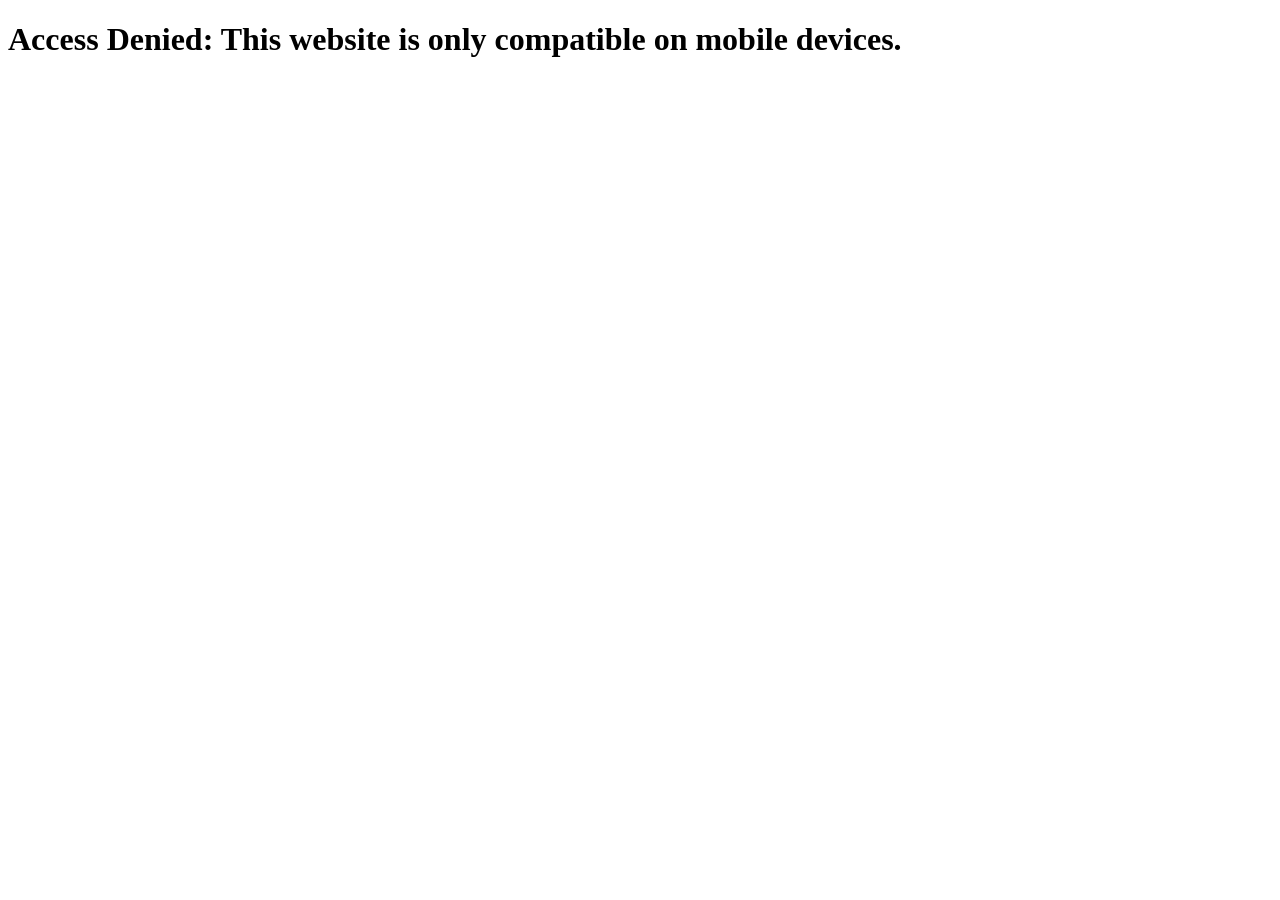
<file: index.html>
<!DOCTYPE html>

<head>

    <title>Prototype</title>
    <link rel="stylesheet" href="style.css">
    <meta viewport="width=device-width, initial-scale=1.0">

    <script>
        // Checks if the device is NOT a mobile phone or tablet
  const isMobile = /Android|webOS|iPhone|iPad|iPod|BlackBerry|IEMobile|Opera Mini/i.test(navigator.userAgent);
  const hasTouch = navigator.maxTouchPoints > 0;

  if (!isMobile && !hasTouch) {
    // Replaces the entire page with a warning message
    document.addEventListener("DOMContentLoaded", function() {
      document.body.innerHTML = "<h1>Access Denied: This website is only compatible on mobile devices.</h1>";
    });
  }
    </script>

</head>

<body>

    <h1 class="overview">Overview</h1>

    <br>

    <p class="oParagraph"><b>Cybercrime has been a global issue for years where it gradually evolves
        to make victims start doubting whether this contact, content, bank, or advertisements
        are true or false. Cybercrime has been tearing apart businesses by impersonation them and such.
        </b></p>
        
    <br>


    <p class="oParagraph"><b>Cybercrime is an illegal activity and should not be performed for entertainment purposes only
    and should be taken as a serious crime. Performing this activity risks everything around you just like a traditional
    crime activity. People should not encourage to perform cybercrimes after being a victim from it, but rather spread
    awareness to other people to avoid being a victim of cybercrime.</b></p>
    
    <br>

        <p class="oParagraph"><b>This site is focused to give awareness to individuals that has experienced,
            or want to avoid being a victim of cybercrimes, especially the Generation X.
        </b></p>    

        <div class="button1">
            <a href="main.html">
            <button class="buttonstyle"><b>Proceed</b></button>
                </a>
                    </div>

    <div class="bg"></div>







































</body>





















</html>
</file>
<file: style.css>
.overview{

    text-align: center;
    transform: translateY(300px);
    font-size: 90px;
    color: rgb(190, 196, 255);
    text-shadow: 5px 5px 5px black;
    font-family: sans-serif;
    width: 70%;
    opacity: 0;
    
    

    background-color: rgb(86, 86, 134, 0.5);
    border-radius: 20px;
    border-style: solid;
    border-color: rgb(190, 196, 255);
    margin: 0 auto;
    display: flex;
    justify-content: center;
    align-items: center;


    animation: 1s 0.4s ease-out forwards introOpen;

}

.oParagraph{

    margin: 0 auto;
    text-align: center;
    font-size: 45px;
    color: rgb(190, 196, 255);
    text-shadow: 5px 5px 5px black;
    font-family: sans-serif;
    transform: translateY(300px);
    display: flex;
    justify-content: center;
    align-items: center;

    background-color: rgba(86, 86, 134, 0.5);
    border-radius: 20px;
    border-color: rgb(190, 196, 255);
    border-style: solid;
    padding: 20px;
    width: 90%;
    opacity: 0;

    animation: 1s 0.8s ease-out forwards introOpenP;

}


.bg{

    background-image: url(images/city.jfif);
    filter: blur(10px);
    inset: 0;
    z-index: -1;
    background-position: center;
    background-size: cover;
    background-attachment: fixed;
    position: fixed;

}

.button1{

    justify-content: center;
    display: flex;
    align-items: center;
    height: 100px;
    transform: translateY(300px);
    opacity: 0;

    animation: 1s 1s forwards ease-out introOpenB;

}

.buttonstyle{

    background-color: rgba(86, 86, 134, 0.5);
    border-radius: 20px;

    text-shadow: 5px 5px 5px black;
    font-family: sans-serif;
    color: rgb(190, 196, 255);
    font-size: 400%;
    width: 200%;

    transform: translateX(-25%);
    border-style: solid;
    border-color: rgb(190, 196, 255);
    border-radius: 30px;

}

.buttonstyle:hover{

    font-size: 50px;

}




.divbox{

    justify-content: flex-start;
    align-items: center;
    display: flex;

    

}



.box{

    background: rgba(86, 86, 134, 0.5);
    width: 90%;
    height: 10%;
    border-style: solid;
    border-color: rgb(190, 196, 255);
    border-radius: 20px;
    justify-content: space-between;
    align-items: flex-start;
    display: flex;

    position: absolute;
    top: 25%;
    left: 50%;
    translate: -50% -50%;
    padding: 20px;
    opacity: 0%;

     animation: 1s 0s forwards ease-out boxabove;
    


}


.box1{

    background: rgba(86, 86, 134, 0.5);
    width: 90%;
    height: 20%;
    border-style: solid;
    border-color: rgb(190, 196, 255);
    border-radius: 20px;
    justify-content: space-between;
    align-items: center;
    display: flex;
    opacity: 0%;
  
     animation: 1s 0.2s forwards ease-out boxbelow;


    position: absolute;
    top: 40%;
    left: 50%;
    translate: -50% -50%;
    padding: 20px;
    


}

.box2{

    background: rgba(86, 86, 134, 0.5);
    width: 90%;
    height: 20%;
    border-style: solid;
    border-color: rgb(190, 196, 255);
    border-radius: 20px;
    justify-content: space-between;
    align-items: center;
    display: flex;
    opacity: 0%;
  
     animation: 1s 0.2s forwards ease-out boxbelow;


    position: absolute;
    top: 65%;
    left: 50%;
    translate: -50% -50%;
    padding: 20px;
    


}

.boxskib{

    background: rgba(86, 86, 134, 0.5);
    width: 40%;
    height: 30%;
    border-style: solid;
    border-color: rgb(190, 196, 255);
    border-radius: 20px;
    justify-content: space-between;
    align-items: center;
    display: flex;
  

    text-shadow: 5px 5px 5px black;
    font-family: sans-serif;
    color: rgb(190, 196, 255);

}








@keyframes introOpen{

    100%{transform: translateY(100px);}
    0%{opacity: 0;}
    100%{opacity: 100;}


}

@keyframes introOpenP{

    100%{transform: translateY(130px);}
    0%{opacity: 0;}
    100%{opacity: 100;}


}

@keyframes introOpenB{

    100%{transform: translateY(180px);}
    0%{opacity: 0;}
    100%{opacity: 100;}


}

@keyframes boxabove{

    100%{transform: translateY(-140%);}
    0%{opacity: 0;}
    100%{opacity: 100;}


}

@keyframes boxbelow{

    100%{transform: translateY(-55%);}
    0%{opacity: 0;}
    100%{opacity: 100;}


}


/*

BOX THAT SHOWS TERMS SKIBIDI

*/


.terms{

    background: rgba(86, 86, 134, 0.5);
    width: 30%;
    height: 95%;
    border-style: solid;
    border-color: rgb(190, 196, 255);
    border-radius: 20px;
    justify-content: flex-start;
    align-items: center;
    display: flex;

    

}
</file>
